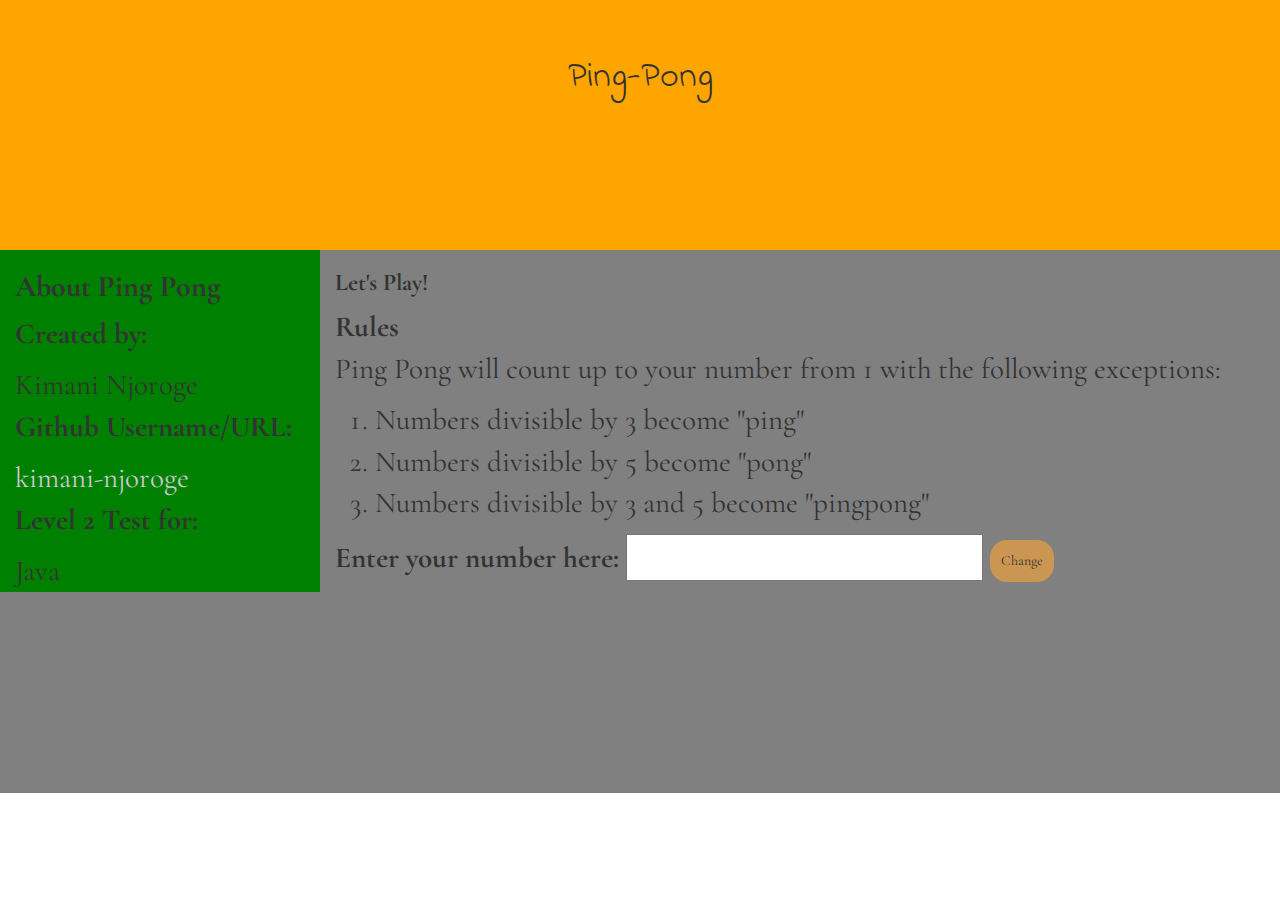
<file: index.html>
<!DOCTYPE html>
<html>
  <head>
    <title>Ping Pong</title>
    <link href="css/bootstrap.css" rel="stylesheet" type="text/css">
    <link href="https://fonts.googleapis.com/css?family=Indie+Flower" rel="stylesheet">
    <link href="https://fonts.googleapis.com/css?family=Cormorant+Garamond" rel="stylesheet">
    <link href="css/styles.css" rel="stylesheet" type="text/css">
    <script src="https://code.jquery.com/jquery-3.3.1.min.js" integrity="sha256-FgpCb/KJQlLNfOu91ta32o/NMZxltwRo8QtmkMRdAu8=" crossorigin="anonymous"></script>
    <script src="js/scripts.js"></script>
  </head>
  <body>
    <div class="wrap">
      <div class="jumbo">
        <div class="center">
          <h1>Ping-Pong</h1>
        </div>
      </div>
      <div class="container">
        <div class="ping row">
          <div class="col-md-3">
            <div class="col1">
              <h2><strong>About Ping Pong</strong></h2>
              <p><strong>Created by:</strong></p>
                  Kimani Njoroge<br>
              <p><strong>Github Username/URL:</strong></p>
                  <a href="https://github.com/kimani-njoroge">kimani-njoroge</a>
              <p><strong>Level 2 Test for:</strong></p>
                  Java
            </div>
          </div>
          <div class="col-md-9">
            <h3><strong>Let's Play!</strong></h3>
                <strong>Rules</strong><br>

              <p>Ping Pong will count up to your number from 1 with the following exceptions:</p>

                <ol>
                  <li>Numbers divisible by 3 become "ping"</li>
                  <li>Numbers divisible by 5 become "pong"</li>
                  <li>Numbers divisible by 3 and 5 become "pingpong"</li>
                </ol>

              <form id="input">
                <label for="num">Enter your number here:</label>
                <input id="num" type="text">
                <button type="submit" class="btn">Change</button>
              </form>
              <div>
                <ul id="output">

                </ul>
              </div>
          </div>
        </div>

        </div>
    </div>
  </body>
</html>
</file>
<file: css/styles.css>
.jumbo{
  width: 100%;
  text-align: center;
  background-color: orange;
  height: 250px;

}
.center{
  margin: auto;
  width: 60%;
  padding: 3%;
  font-family: 'Indie Flower', cursive;
}
.container{
  background-color: grey;
  width: 100%;
  height: auto;
  font-family: 'Cormorant Garamond', serif;
  font-size: 29px;
}

.col-md-3{
  height: inherit;
  background-color: green;
}
.col-md-9{
  height: inherit;
}
.col1{
  text-decoration: none;
}
a{
  color: #c9cbce
}
.btn{
  background-color: #CB9552;
  padding: 10px;
  border-radius: 17px;
}
.ping{
  padding-bottom: 200px;
}
</file>
